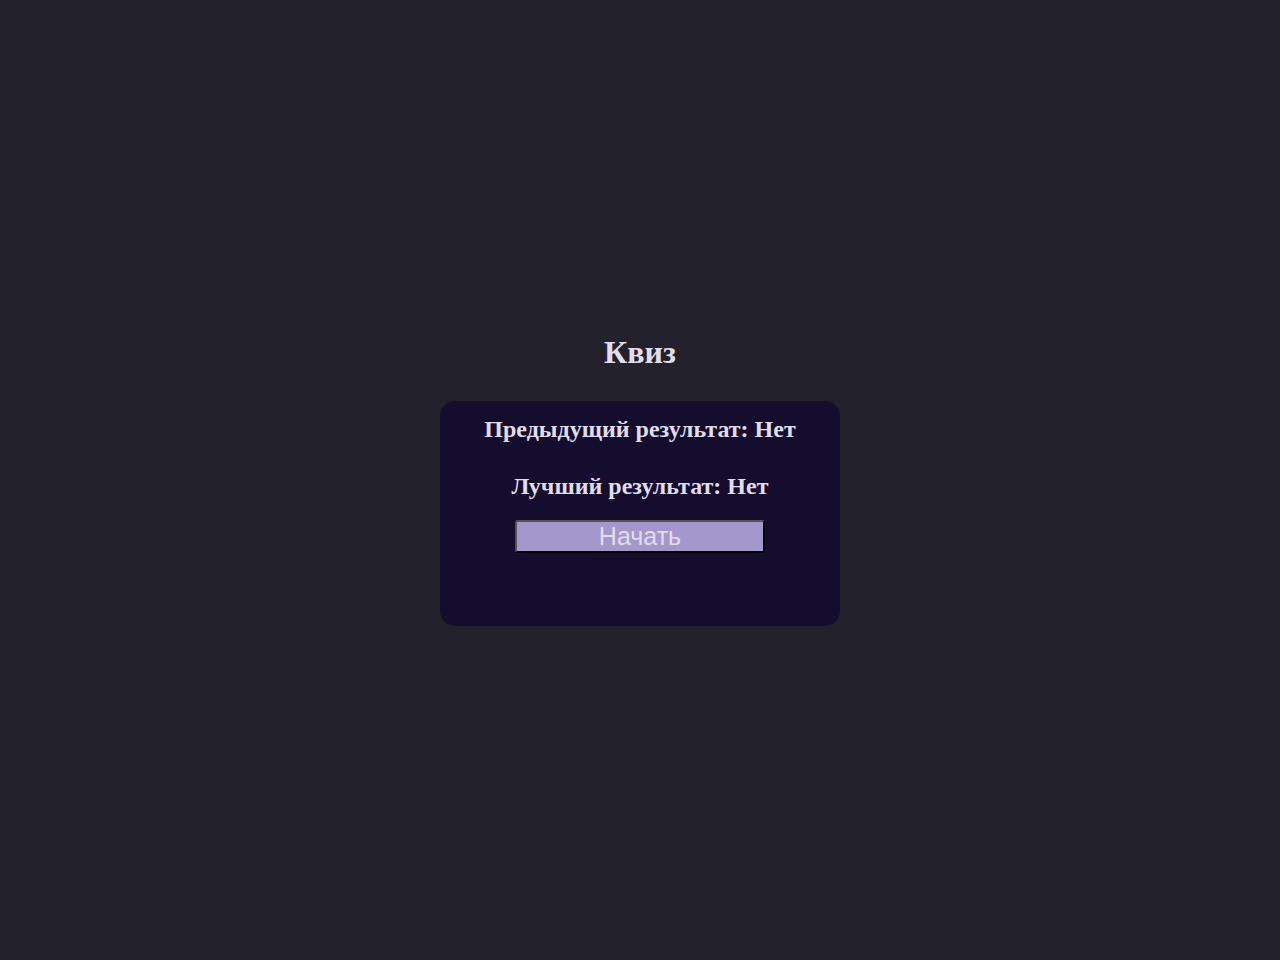
<file: index.html>
<!DOCTYPE html>
<html lang="en">
  <head>
    <meta charset="UTF-8" />
    <meta name="viewport" content="width=device-width, initial-scale=1.0" />
    <title>Квиз</title>
    <link rel="stylesheet" href="style.css" />
  </head>
  <body>
    <h1>Квиз</h1>
    <div id="start-form">
      <h2 class="text">Предыдущий результат: Нет</h2>
      <h2 class="text">Лучший результат: Нет</h2>
      <button class="button" id="start-button" onclick="startProgram()">
        Начать
      </button>
    </div>
    <div id="qizz-form" class="none">
      <h1>Пример: 4 + 4</h1>
      <nav>
        <button class="answer-button">2</button>
        <button class="answer-button">6</button>
        <button class="answer-button">80</button>
        <button class="answer-button">8</button>
      </nav>
      <h1>Решено 0 из 4</h1>
    </div>
    <div id="result-form" class="none">
      <h3>Конец</h3>
      <h4>Результат: 0</h4>
      <h4>Лучший результат: 0</h4>
      <button class="button">Вернуться</button>
    </div>
  </body>
  <script src="main.js"></script>
</html>
</file>
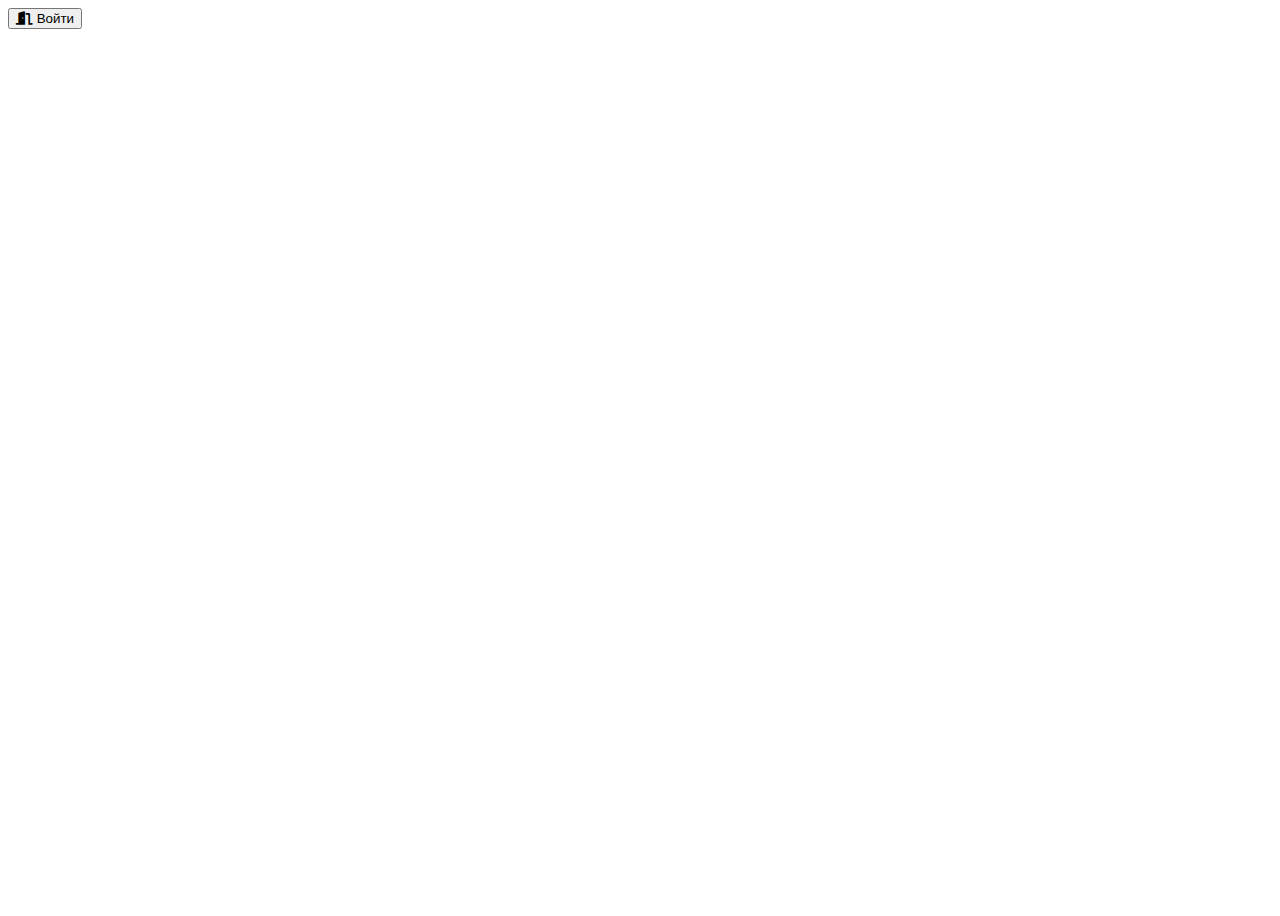
<file: Y4.html>
<!DOCTYPE html>
<html lang="en">
  <head>
    <meta charset="UTF-8" />
    <meta name="viewport" content="width=device-width, initial-scale=1.0" />
    <title>Document</title>
    <link
      rel="stylesheet"
      href="https://pro.fontawesome.com/releases/v5.15.2/css/all.css"
    />
    <link
      href="https://cdn.jsdelivr.net/npm/bootstrap@5.3.2/dist/css/bootstrap.min.css"
      rel="stylesheet"
      integrity="sha384-T3c6CoIi6uLrA9TneNEoa7RxnatzjcDSCmG1MXxSR1GAsXEV/Dwwykc2MPK8M2HN"
      crossorigin="anonymous"
    />
    <style>
      body {
        height: 100vh;
      }

      #login-div {
        top: -50%;
        left: 50%;
        transform: translate(-50%, -50%);
        transition: all 0.5s;
      }
    </style>
  </head>
  <body class="d-flex bg-dark justify-content-center align-items-center">
    <button
      class="btn btn-outline-info btn-lg"
      id="enter-button"
      onclick="enter()"
    >
      <i class="fas fa-door-open"></i>
      <span>Войти</span>
    </button>
    <div
      id="login-div"
      class="p-3 bg-primary hidden position-absolute rounded flex-column"
    >
      <h6>Введите логин:</h6>
      <input
        type="text"
        class="form-control"
        placeholder="Логин"
        aria-label="Username"
        aria-describedby="basic-addon1"
      />
      <h6>Введите пароль:</h6>
      <input
        type="text"
        class="form-control"
        placeholder="Пароль"
        aria-label="Password"
        aria-describedby="basic-addon1"
      />
      <div class="p-2">
        <button class="btn btn-success" onclick="closeDiv()">
          <i class="fas fa-sign-in-alt"></i>
          <span>Вход</span>
        </button>
        <button class="btn btn-warning" onclick="closeDiv()">
          <i class="fas fa-users"></i>
          <span>Регистрация</span>
        </button>
      </div>
    </div>
  </body>
  <script>
    let loginDiv = document.getElementById("login-div");

    function enter() {
      loginDiv.style.top = "50%";
    }

    function closeDiv() {
      loginDiv.style.top = "-50%";
    }
  </script>
</html>
</file>
<file: style.css>
body {
  background-color: #23212b;
  display: flex;
  flex-direction: column;
  justify-content: center;
  align-items: center;
  height: 100vh;
}

* {
  padding: 0px;
  margin: 15px;
  color: #e0dded;
}

.button {
  background-color: #a497cc;
  font-size: 25px;
  margin: 5px;
  border-radius: 3px;
  width: 250px;
  transition: all 0.5s;
}

.button:hover {
  transform: scale(1.1);
}

#start-form {
  display: flex;
  flex-flow: column nowrap;
  align-items: center;
  background-color: #150d2e;
  border-radius: 15px;
  height: 225px;
  width: 400px;
  transition: all 0.25s;
}

#start-form:hover {
  transform: scale(1.1);
}

/* абсолютно всё */

#result-form {
  display: flex;
  flex-flow: column nowrap;
  align-items: center;
  background-color: #150d2e;
  border-radius: 15px;
  height: 200px;
  min-width: 400px;
  transition: all 0.25s;
}

#result-form:hover {
  transform: scale(1.1);
}

#qizz-form {
  background-color: #150d2e;
  padding: 30px;
  border-radius: 15px;
  flex-flow: column nowrap;
  align-items: center;
  transition: all 0.5s;
}

#qizz-form:hover {
  transform: scale(1.1);
}

.answer-button {
  background-color: #a497cc;
  height: 50px;
  min-width: 50px;
  border-radius: 5px;
  border: 3px solid #0a0033;
  margin: 3px;
  transition: all 0.5s;
}

.answer-button:hover {
  transform: scale(1.25);
}

#result-form {
  flex-flow: column nowrap;
  align-items: center;
  background-color: #150d2e;
  border-radius: 5px;
  height: 200px;
  width: 400px;
}

.none {
  display: none !important;
}
</file>
